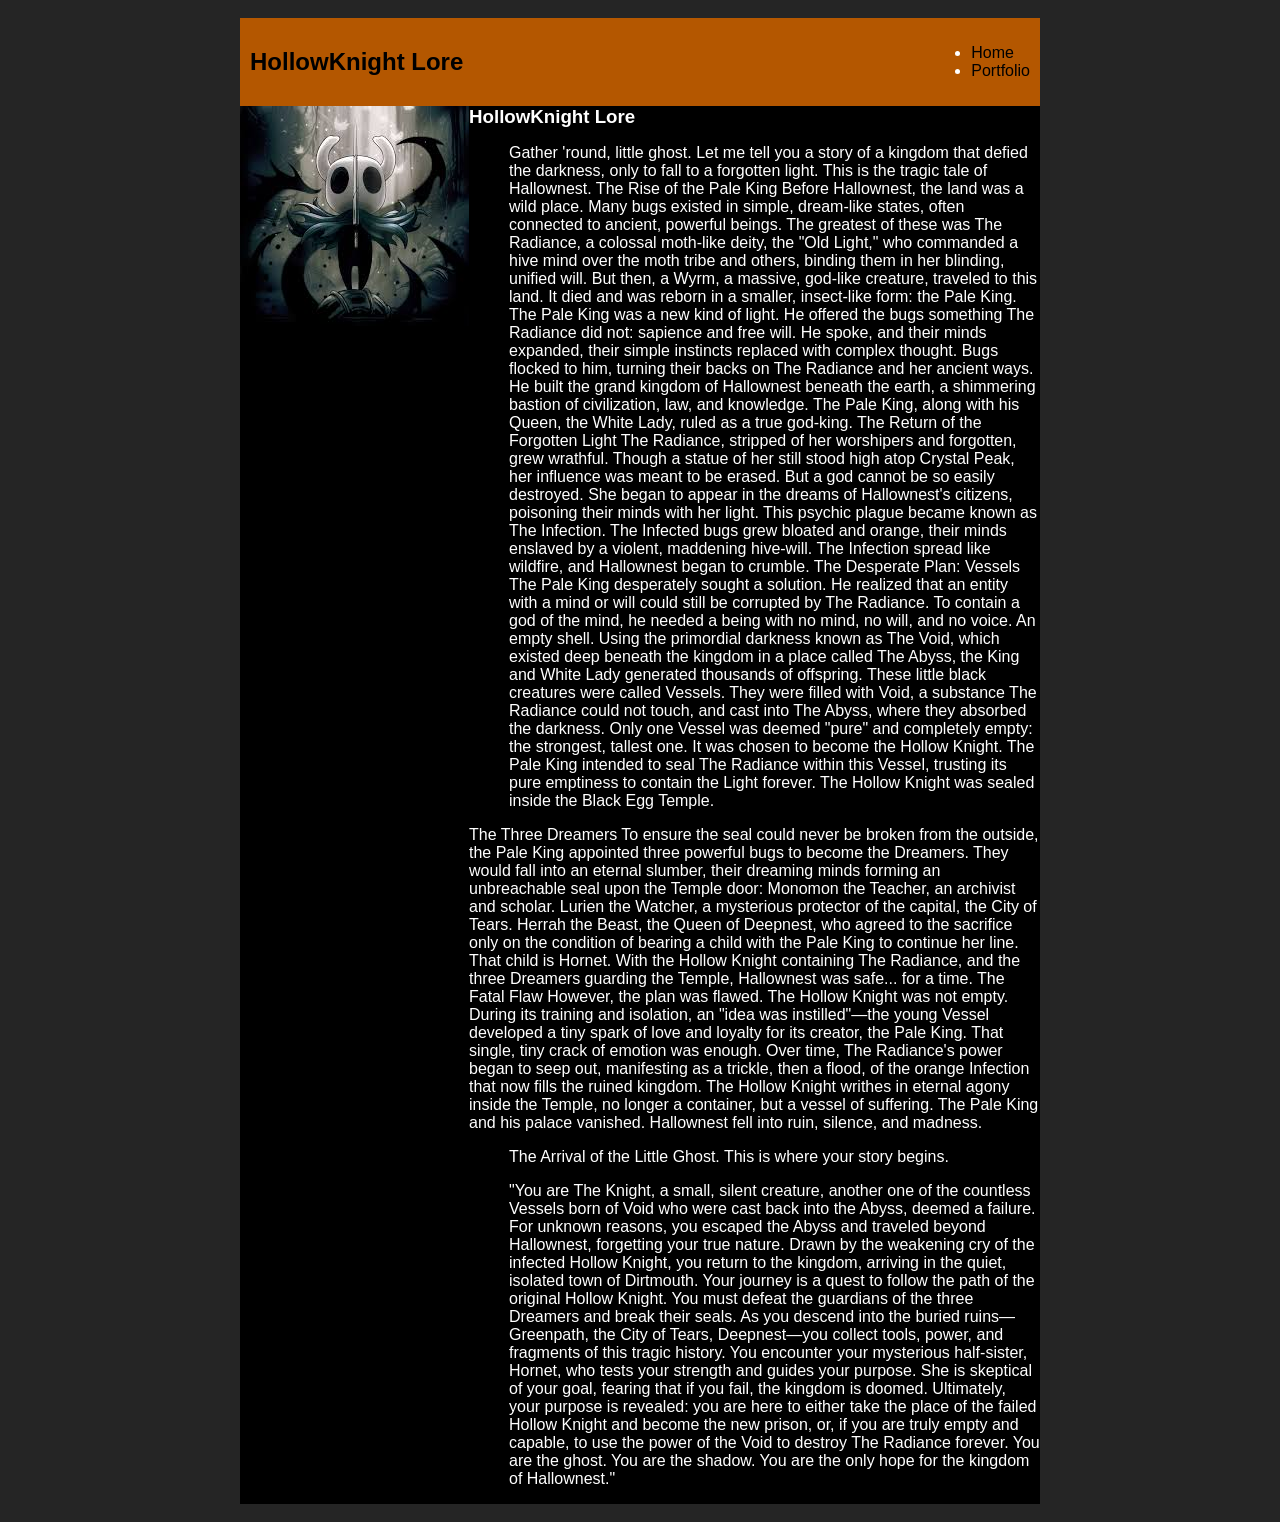
<file: HollowKnight.html>
<!DOCTYPE HTML>
<head>
        <title>HollowKnight Lore</title>
        <link rel="stylesheet" href="style.css">
    </head>
    <body>
        <!-- All content goes here -->
        <div id="all-contents"> 
            <nav>
             <h1>HollowKnight Lore</h1>
             <ul>
                 <li>
                  <a href="index.html"> Home </a>
                </li>
                <li>
                  <a href="portfolio.html"> Portfolio </a>
                </li>
               
            </ul>
            </nav>
    
            <main>
            <!-- Sidebar section -->
            <div>
              <img src="[data-uri]">
            </div>
          
                  <!-- Content Section-->
                  
                      <div>
                          <h3>HollowKnight Lore</h3>
                          <ul>
                              Gather 'round, little ghost. Let me tell you a story of a kingdom that defied the darkness, only to fall to a forgotten light. This is the tragic tale of Hallownest.

The Rise of the Pale King
Before Hallownest, the land was a wild place. Many bugs existed in simple, dream-like states, often connected to ancient, powerful beings. The greatest of these was The Radiance, a colossal moth-like deity, the "Old Light," who commanded a hive mind over the moth tribe and others, binding them in her blinding, unified will.

But then, a Wyrm, a massive, god-like creature, traveled to this land. It died and was reborn in a smaller, insect-like form: the Pale King.

The Pale King was a new kind of light. He offered the bugs something The Radiance did not: sapience and free will. He spoke, and their minds expanded, their simple instincts replaced with complex thought. Bugs flocked to him, turning their backs on The Radiance and her ancient ways. He built the grand kingdom of Hallownest beneath the earth, a shimmering bastion of civilization, law, and knowledge. The Pale King, along with his Queen, the White Lady, ruled as a true god-king.

The Return of the Forgotten Light
The Radiance, stripped of her worshipers and forgotten, grew wrathful. Though a statue of her still stood high atop Crystal Peak, her influence was meant to be erased. But a god cannot be so easily destroyed. She began to appear in the dreams of Hallownest's citizens, poisoning their minds with her light. This psychic plague became known as The Infection.

The Infected bugs grew bloated and orange, their minds enslaved by a violent, maddening hive-will. The Infection spread like wildfire, and Hallownest began to crumble.

The Desperate Plan: Vessels
The Pale King desperately sought a solution. He realized that an entity with a mind or will could still be corrupted by The Radiance. To contain a god of the mind, he needed a being with no mind, no will, and no voice. An empty shell.

Using the primordial darkness known as The Void, which existed deep beneath the kingdom in a place called The Abyss, the King and White Lady generated thousands of offspring. These little black creatures were called Vessels. They were filled with Void, a substance The Radiance could not touch, and cast into The Abyss, where they absorbed the darkness.

Only one Vessel was deemed "pure" and completely empty: the strongest, tallest one. It was chosen to become the Hollow Knight.

The Pale King intended to seal The Radiance within this Vessel, trusting its pure emptiness to contain the Light forever. The Hollow Knight was sealed inside the Black Egg Temple.</ul>
                          </ul>
The Three Dreamers
To ensure the seal could never be broken from the outside, the Pale King appointed three powerful bugs to become the Dreamers. They would fall into an eternal slumber, their dreaming minds forming an unbreachable seal upon the Temple door:

Monomon the Teacher, an archivist and scholar.

Lurien the Watcher, a mysterious protector of the capital, the City of Tears.

Herrah the Beast, the Queen of Deepnest, who agreed to the sacrifice only on the condition of bearing a child with the Pale King to continue her line. That child is Hornet.

With the Hollow Knight containing The Radiance, and the three Dreamers guarding the Temple, Hallownest was safe... for a time.

The Fatal Flaw
However, the plan was flawed. The Hollow Knight was not empty. During its training and isolation, an "idea was instilled"—the young Vessel developed a tiny spark of love and loyalty for its creator, the Pale King. That single, tiny crack of emotion was enough. Over time, The Radiance's power began to seep out, manifesting as a trickle, then a flood, of the orange Infection that now fills the ruined kingdom. The Hollow Knight writhes in eternal agony inside the Temple, no longer a container, but a vessel of suffering.

The Pale King and his palace vanished. Hallownest fell into ruin, silence, and madness.
                        </ul>
<ul>
The Arrival of the Little Ghost.
This is where your story begins.
                        </ul>
<ul>
    "You are The Knight, a small, silent creature, another one of the countless Vessels born of Void who were cast back into the Abyss, deemed a failure. For unknown reasons, you escaped the Abyss and traveled beyond Hallownest, forgetting your true nature.

Drawn by the weakening cry of the infected Hollow Knight, you return to the kingdom, arriving in the quiet, isolated town of Dirtmouth.

Your journey is a quest to follow the path of the original Hollow Knight. You must defeat the guardians of the three Dreamers and break their seals. As you descend into the buried ruins—Greenpath, the City of Tears, Deepnest—you collect tools, power, and fragments of this tragic history. You encounter your mysterious half-sister, Hornet, who tests your strength and guides your purpose. She is skeptical of your goal, fearing that if you fail, the kingdom is doomed.

Ultimately, your purpose is revealed: you are here to either take the place of the failed Hollow Knight and become the new prison, or, if you are truly empty and capable, to use the power of the Void to destroy The Radiance forever.

You are the ghost. You are the shadow. You are the only hope for the kingdom of Hallownest."
                              
                          </ul>
                      </div>
                  </div>

                </div>
            </main>
          
        </div>
    </body>
</html>
</file>
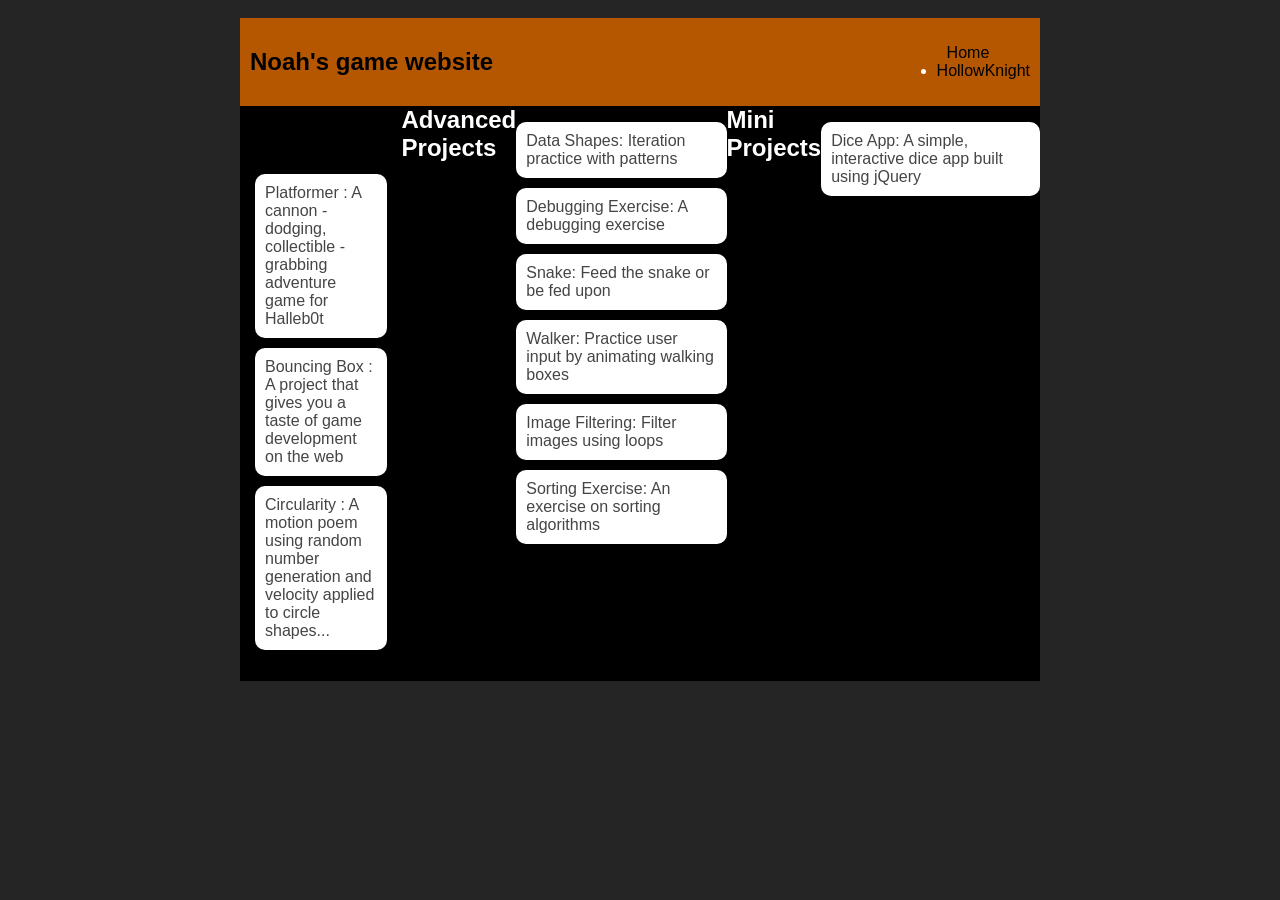
<file: portfolio.html>
<!DOCTYPE HTML>
<html>
    <head>
        <title>My First Website</title>
        <link rel="stylesheet" href="style.css">
    </head>

    <body>
      <div id="all-contents">
        <nav>
            <h1>Noah's game website</h1>
            <ul id="nav-ul">
                <li class="nav-li">
                    <a class="nav-a" href="index.html">Home</a>
                </li>
                <li>
                  <a href="HollowKnight.html"> HollowKnight </a>
                </li>
            </ul>
        </nav>
        <main>
            <div class="content">
                <h1>Portfolio</h1>
                <ul id="portfolio">
                    <li><a href="projects/platformer/">Platformer : A cannon - dodging, collectible - grabbing adventure game for Halleb0t</a></li>
                    <li><a href="projects/bouncing-box/">Bouncing Box : A project that gives you a taste of game development on the web </a></li>
                    <li><a href="projects/circularity/">Circularity : A motion poem using random number generation and velocity applied to circle shapes...</a></li>
                </ul>
            </div>
            <h2>Advanced Projects</h2>
<ul id ="portfolio">
    <li><a href="asd-projects/data-shapes"> Data Shapes: Iteration practice with patterns</a></li>
    <li><a href="asd-projects/debugging-exercise"> Debugging Exercise: A debugging exercise</a></li>
    <li><a href="asd-projects/snake">Snake: Feed the snake or be fed upon</a></li>
    <li><a href="asd-projects/walker">Walker: Practice user input by animating walking boxes</a></li>
    <li><a href="asd-projects/image-filtering">Image Filtering: Filter images using loops</a></li>
    <li><a href="asd-projects/sorting">Sorting Exercise: An exercise on sorting algorithms</a></li>
</ul>
<h2>Mini Projects</h2>
<ul id ="portfolio">
    <li><a href="asd-projects/dice-app"> Dice App: A simple, interactive dice app built using jQuery</a></li>
</ul>
        </main>
      </div>
    </body>
</html>
</file>
<file: style.css>
body {
    background: rgb(37, 37, 37);
    color: rgb(255, 255, 255);
    padding: 10px;
    font-family: arial;
}
#all-contents {
  max-width: 800px;
    margin: auto;
}

/* navigation menu */
nav {
    background: rgb(180, 87, 0);
   margin: 0 auto;
    display: flex;
    padding: 10px;
}
h1 {
    display: flex;
    align-items: center;
    color: rgb(0, 0, 0);
    flex: 1;
    margin: 0;
}
#nav-ul {
    list-style-image: none;
}
.nav-li {
    display: inline-block;
    padding: 0 10px;
}
a {
    text-decoration: none;
    color: #000000;
}

/* main container area beneath menu */
main {
    background: rgb(0, 0, 0);
    display: flex;
}
.sidebar {
    margin-right: 25px;
    padding: 10px;
}
.sidebar-img {
    width: 200px;
}
.content {
    flex: 1;
    padding: 15px;
}

/* portfolio styles */
#interests {
    border: 4px silver ridge;
    padding: 8px;
}
h2, h3 {
    margin: 0px;
}
 /* portfolio styles */
 .content h1 {
    color: black;
}

#portfolio {
    list-style-type: none;
    padding-left: 0;
}

#portfolio li {
    background: #fff;
    padding: 10px;
    border-radius: 10px;
    margin-bottom: 10px;
}

#portfolio li:hover {
    background: #eee;
}

#portfolio a {
    text-decoration: none;
    color: #454545;
}
</file>
